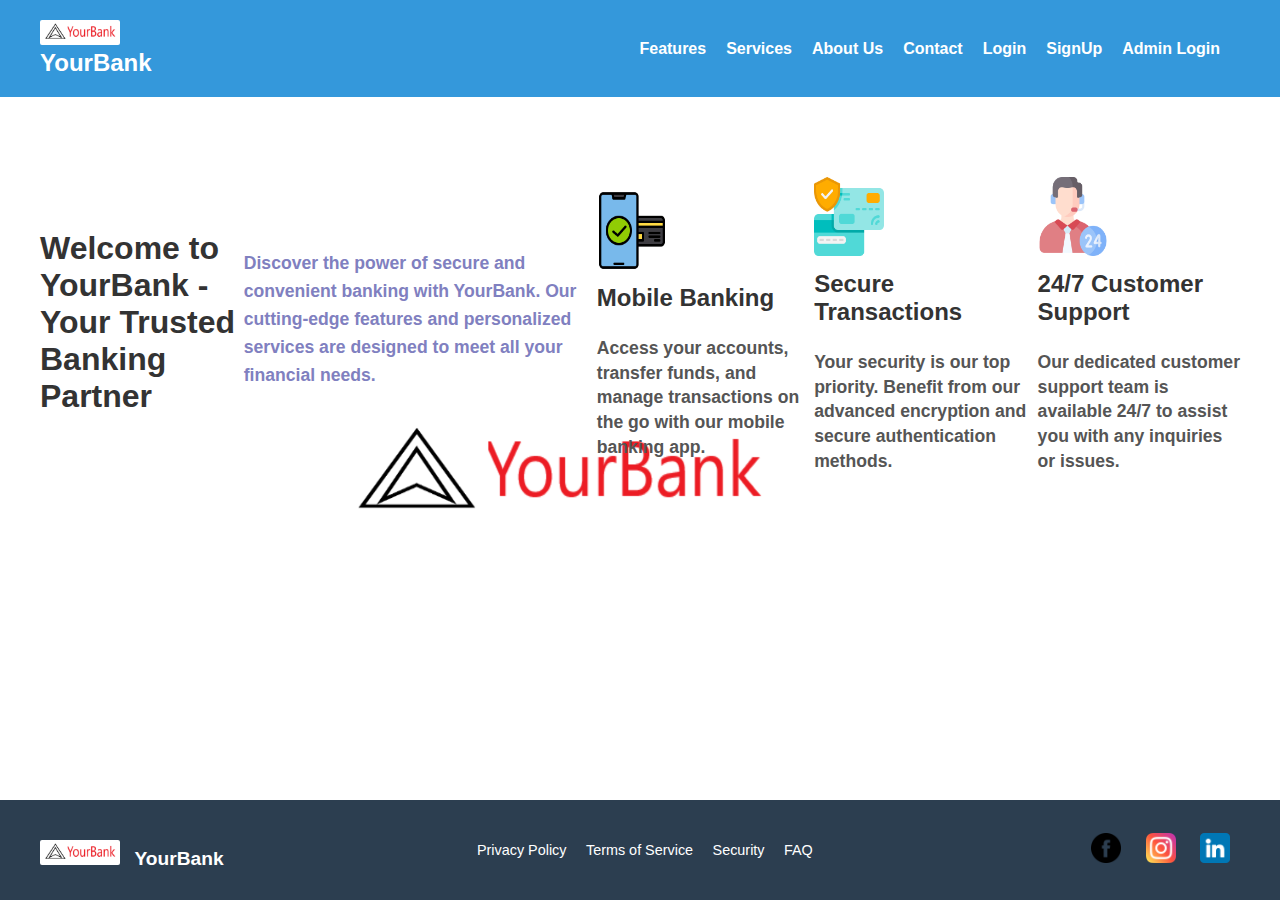
<file: webapp/index.html>
<!DOCTYPE html>
<html lang="en">
<head>
  <meta charset="UTF-8">
  <meta name="viewport" content="width=device-width, initial-scale=1.0">
  <link rel="stylesheet" href="style.css">
  <title>YourBank - Secure Banking</title>
</head>
<body>

<header class="landing-header">
  <div class="container">
    <div class="logo">
      <img src="images/BankLogo.png" alt="YourBank Logo">
      <h1>YourBank</h1>
    </div>
    <nav class="main-nav">
      <ul>
        <li><a href="#features">Features</a></li>
        <li><a href="#services">Services</a></li>
        <li><a href="#about">About Us</a></li>
        <li><a href="#contact">Contact</a></li>
        <li><a href="customerLogin.html">Login</a></li>
        <li><a href="customersignup.html">SignUp</a></li>
        <li><a href="admin.html">Admin Login</a></li>
      </ul>
    </nav>
  </div>
</header>

<!-- Rest of your landing page content goes here -->



<!-- Place this code between the header and footer in your HTML body -->

<section class="main-content">
  <div class="container">
    <h2>Welcome to YourBank - Your Trusted Banking Partner</h2>
    <p>
      Discover the power of secure and convenient banking with YourBank. 
      Our cutting-edge features and personalized services are designed 
      to meet all your financial needs.
    </p>

    <div class="feature-box">
      <img src="images/feature-icon1.png" alt="Feature 1">
      <h3>Mobile Banking</h3>
      <p>Access your accounts, transfer funds, and manage transactions on the go with our mobile banking app.</p>
    </div>

    <div class="feature-box">
      <img src="images/feature-icon2.png" alt="Feature 2">
      <h3>Secure Transactions</h3>
      <p>Your security is our top priority. Benefit from our advanced encryption and secure authentication methods.</p>
    </div>

    <div class="feature-box">
      <img src="images/feature-icon3.png" alt="Feature 3">
      <h3>24/7 Customer Support</h3>
      <p>Our dedicated customer support team is available 24/7 to assist you with any inquiries or issues.</p>
    </div>
  </div>
</section>




<!-- Place this code at the end of your HTML body, just before the closing </body> tag -->

<footer class="landing-footer">
  <div class="container">
    <div class="footer-logo">
      <img src="images/BankLogo.png" alt="YourBank Logo">
      <span>YourBank</span>
    </div>
    <div class="footer-links">
      <ul>
        <li><a href="#">Privacy Policy</a></li>
        <li><a href="#">Terms of Service</a></li>
        <li><a href="#">Security</a></li>
        <li><a href="#">FAQ</a></li>
      </ul>
    </div>
    <div class="social-icons">
      <a href="#" target="_blank"><img src="images/facebook.png" alt="Facebook"></a>
      <a href="#" target="_blank"><img src="images/instagram.png" alt="Twitter"></a>
      <a href="#" target="_blank"><img src="images/linkedin.png" alt="LinkedIn"></a>
    </div>
  </div>
</footer>

</body>
</html>
</file>
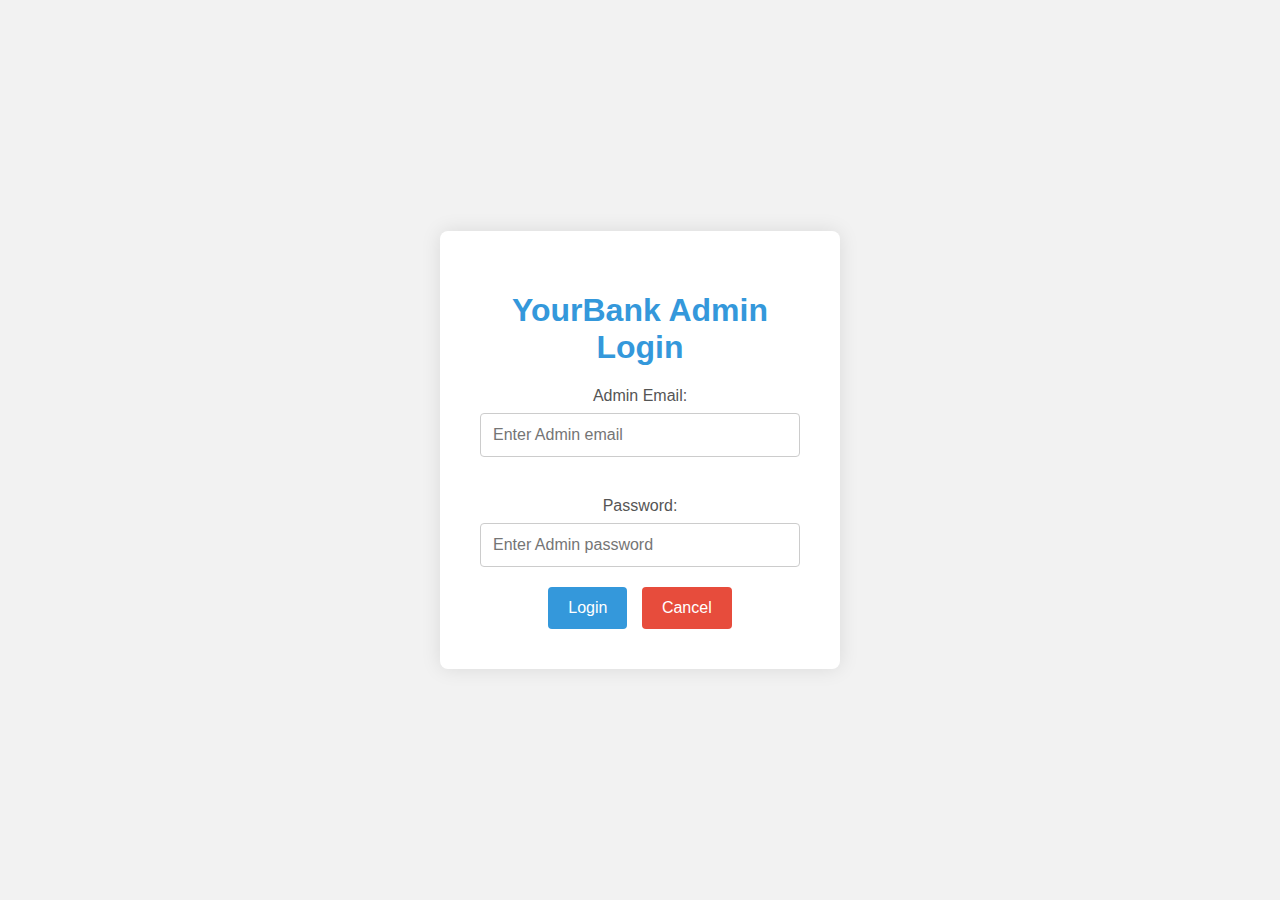
<file: webapp/admin.html>
<!DOCTYPE html>
<html lang="en">
<head>
  <meta charset="UTF-8">
  <meta name="viewport" content="width=device-width, initial-scale=1.0">
  <title>Admin Login - YourBank</title>
  <style>
    body {
      font-family: 'Segoe UI', Tahoma, Geneva, Verdana, sans-serif;
      background-color: #f2f2f2;
      margin: 0;
      padding: 0;
      display: flex;
      align-items: center;
      justify-content: center;
      height: 100vh;
    }

    form {
      background-color: #fff;
      padding: 40px;
      border-radius: 8px;
      box-shadow: 0 0 20px rgba(0, 0, 0, 0.1);
      width: 320px;
      text-align: center;
    }

    h1 {
      color: #3498db;
    }

    label {
      display: block;
      margin: 20px 0 8px;
      color: #555;
    }

    input {
      width: 100%;
      padding: 12px;
      margin-bottom: 20px;
      box-sizing: border-box;
      border: 1px solid #ccc;
      border-radius: 4px;
      font-size: 16px;
    }

    button {
      background-color: #3498db;
      color: #fff;
      padding: 12px 20px;
      border: none;
      border-radius: 4px;
      cursor: pointer;
      font-size: 16px;
    }

    button[type="reset"] {
      background-color: #e74c3c;
      margin-left: 10px;
    }

    button:hover,
    button[type="reset"]:hover {
      opacity: 0.9;
    }
  </style>
</head>
<body>
  <form action="adminlogin" method="post">
    <h1>YourBank Admin Login</h1>

    <label for="adminemail">Admin Email:</label>
    <input type="email" id="adminemail" placeholder="Enter Admin email" name="adminemail" required>

    <label for="adminpassword">Password:</label>
    <input type="password" id="adminpassword" name="adminpassword" placeholder="Enter Admin password" required>

    <button type="submit">Login</button>
    <button type="reset">Cancel</button>
  </form>
</body>
</html>
</file>
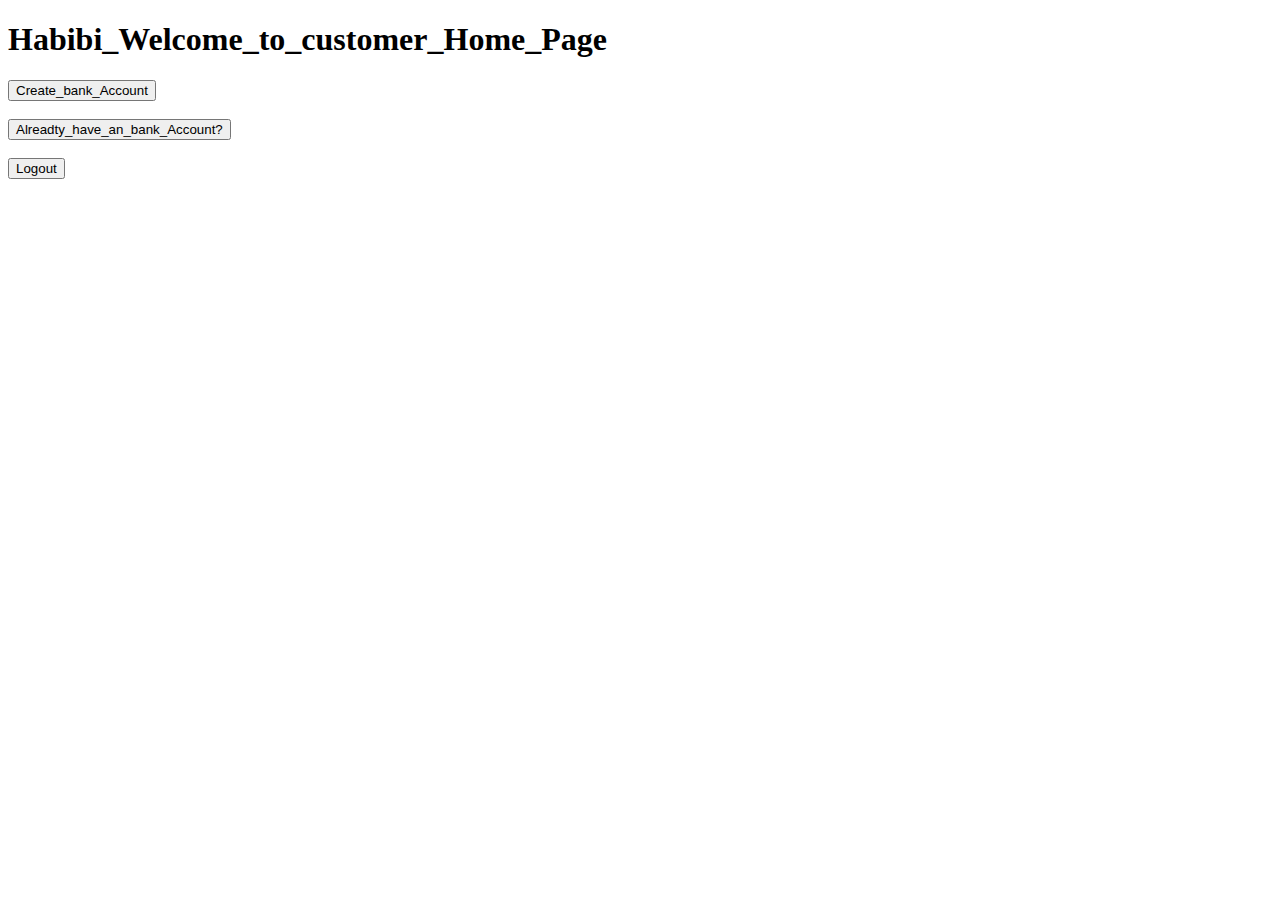
<file: webapp/customerhome.html>
<!DOCTYPE html>
<html>
<head>
<meta charset="ISO-8859-1">
<title>Insert title here</title>
</head>
<body>
		<h1>Habibi_Welcome_to_customer_Home_Page</h1>
		<a href="selectbanktype.jsp"><button>Create_bank_Account</button></a><br><br>
		<a href="fetchActiveAccounts"><button>Alreadty_have_an_bank_Account?</button></a><br><br>
		<a href="logout"><button>Logout</button></a><br><br>
</body>
</html>
</file>
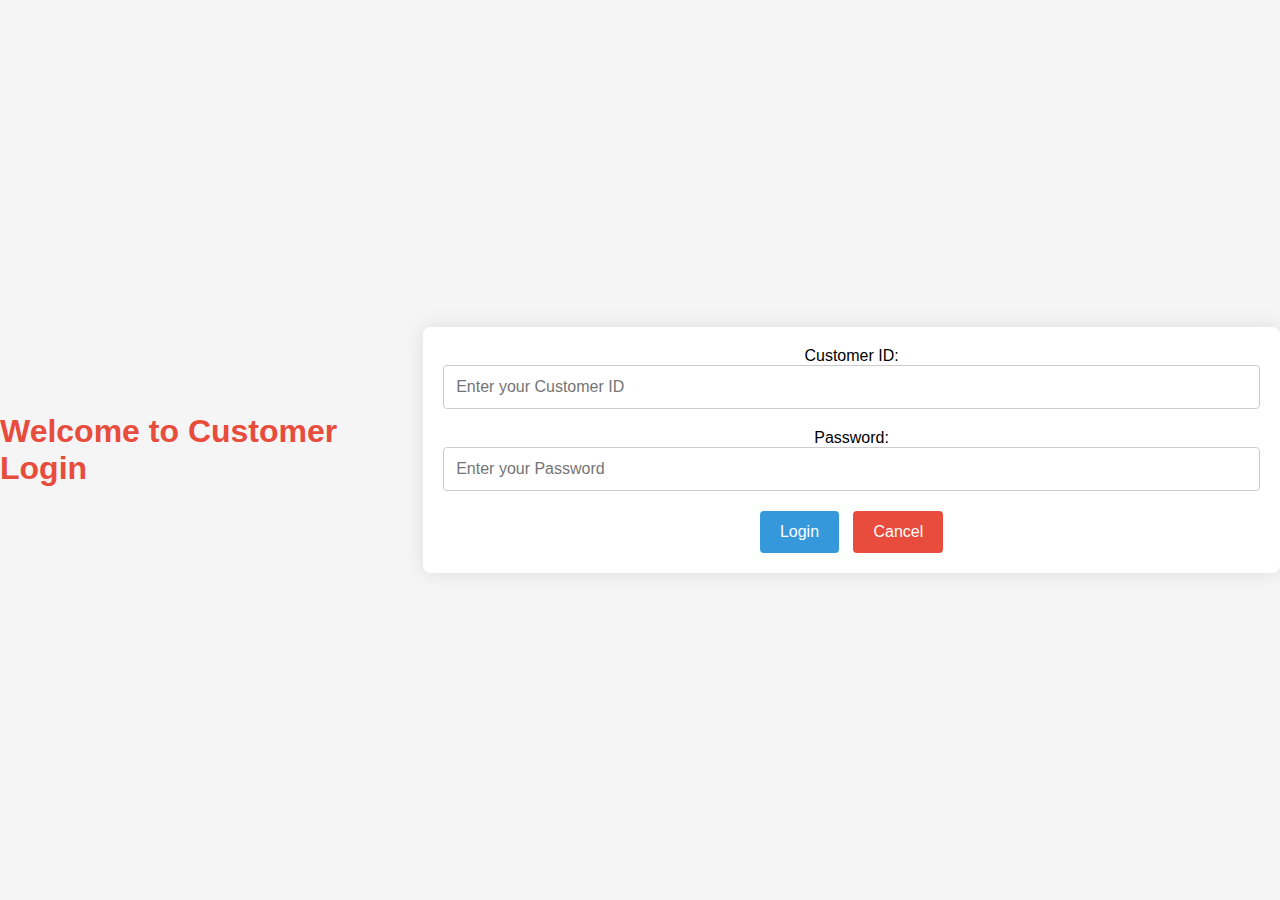
<file: webapp/customerLogin.html>
<!DOCTYPE html>
<html lang="en">
<head>
  <meta charset="UTF-8">
  <meta name="viewport" content="width=device-width, initial-scale=1.0">
  <title>Customer Login</title>
  <style>
    body {
      font-family: 'Segoe UI', Tahoma, Geneva, Verdana, sans-serif;
      background-color: #f5f5f5;
      margin: 0;
      padding: 0;
      display: flex;
      align-items: center;
      justify-content: center;
      height: 100vh;
    }

    h1 {
      color: #e74c3c;
    }

    form {
      background-color: #fff;
      padding: 20px;
      border-radius: 8px;
      box-shadow: 0 0 20px rgba(0, 0, 0, 0.1);
      text-align: center;
    }

    input {
      width: 100%;
      padding: 12px;
      margin-bottom: 20px;
      box-sizing: border-box;
      border: 1px solid #ccc;
      border-radius: 4px;
      font-size: 16px;
    }

    button {
      background-color: #3498db;
      color: #fff;
      padding: 12px 20px;
      border: none;
      border-radius: 4px;
      cursor: pointer;
      font-size: 16px;
    }

    button[type="reset"] {
      background-color: #e74c3c;
      margin-left: 10px;
    }

    button:hover,
    button[type="reset"]:hover {
      opacity: 0.9;
    }
  </style>
</head>
<body>
  <h1>Welcome to Customer Login</h1>
  <form action="customerlogin">
    <label for="custid">Customer ID:</label>
    <input type="text" id="custid" name="custid" placeholder="Enter your Customer ID" required>

    <label for="pwd">Password:</label>
    <input type="password" id="pwd" name="pwd" placeholder="Enter your Password" required>

    <button type="submit">Login</button>
    <button type="reset">Cancel</button>
  </form>
</body>
</html>
</file>
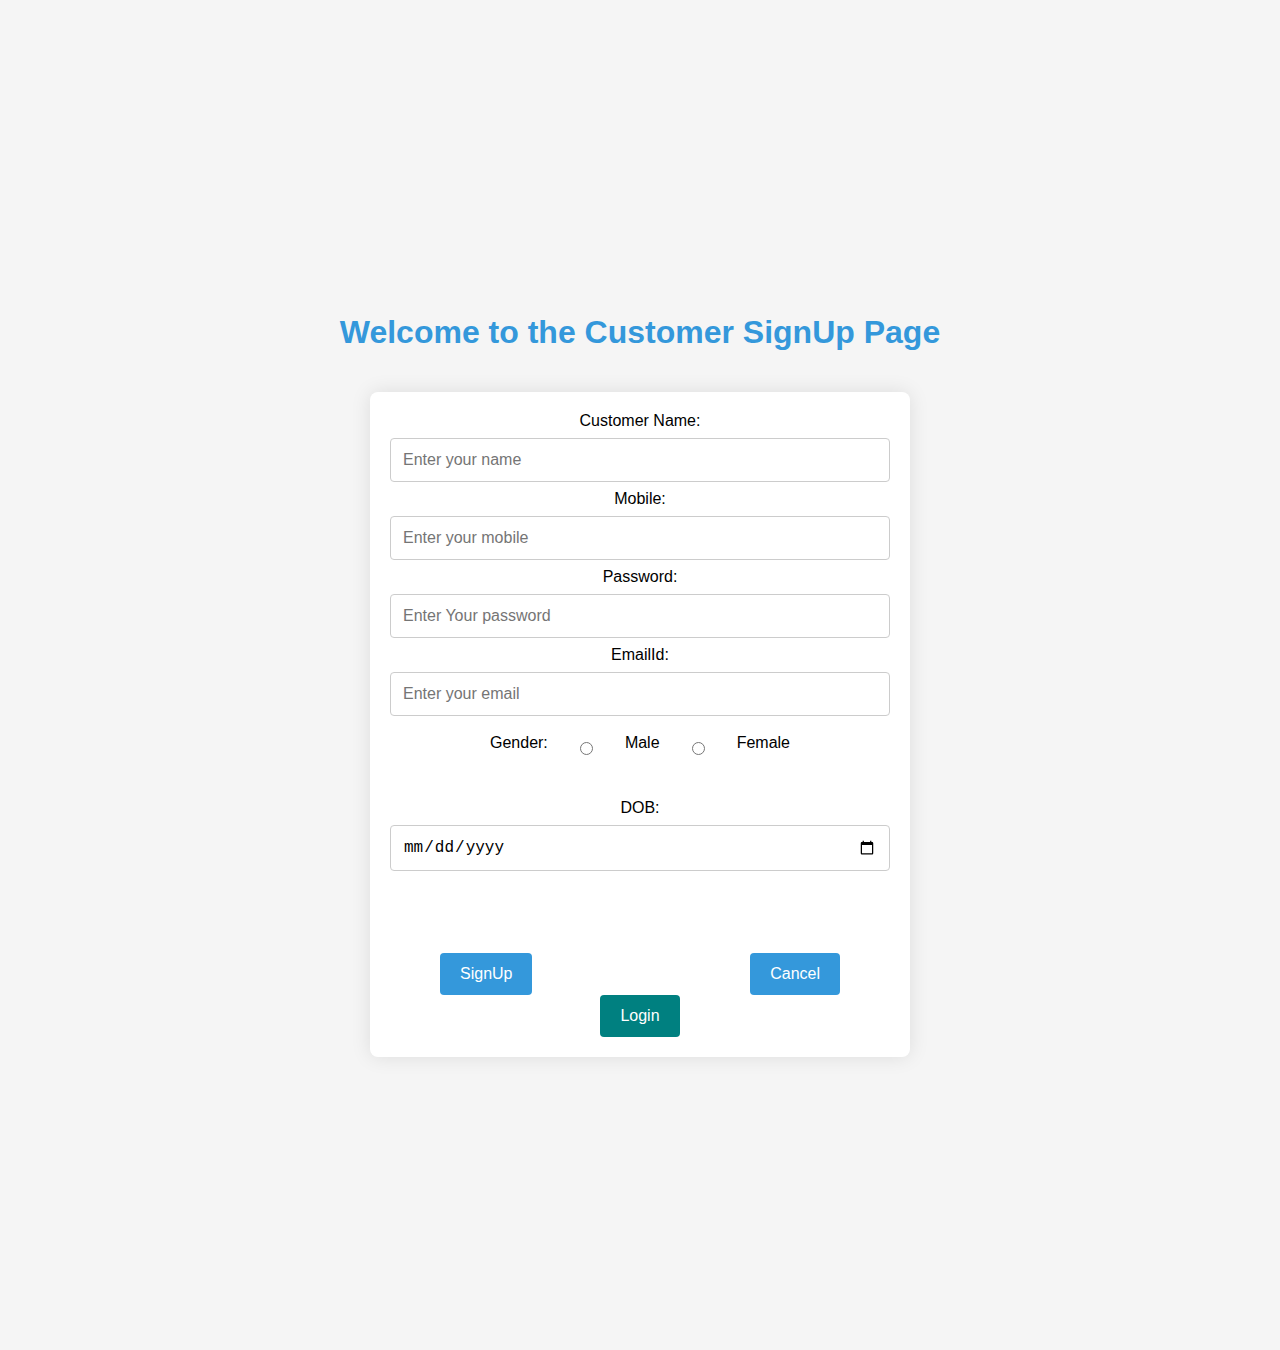
<file: webapp/customersignup.html>
<!DOCTYPE html>
<html lang="en">
<head>
<meta charset="UTF-8">
<title>Customer SignUp</title>

<style>
body {
	font-family: 'Segoe UI', Tahoma, Geneva, Verdana, sans-serif;
	background-color: #f5f5f5;
	margin: 0;
	padding: 0;
	display: flex;
	flex-direction: column;
	align-items: center;
	justify-content: center;
	height: 150vh;
}

h1 {
	color: #3498db;
}

#sign-up {
	background-color: #fff;
	padding: 20px;
	border-radius: 8px;
	box-shadow: 0 0 20px rgba(0, 0, 0, 0.1);
	text-align: center;
	margin-top: 20px;
	width: 500px;
}

form {
	display: flex;
	flex-direction: column;
	align-items: center;
}

input {
	width: 100%;
	padding: 12px;
	margin: 8px 0;
	box-sizing: border-box;
	border: 1px solid #ccc;
	border-radius: 4px;
	font-size: 16px;
}

#gen {
	margin-top: 10px;
	display: flex;
	width: 300px;
	justify-content: space-between;
}

#sign-bttns {
	display: flex;
	justify-content: space-between;
	margin-top: 20px;
	width: 400px;
}

#login-signup a {
	text-decoration: none;
	color: #fff;
}

#login-signup {
	background-color: teal;
}

button {
	background-color: #3498db;
	color: #fff;
	padding: 12px 20px;
	border: none;
	border-radius: 4px;
	cursor: pointer;
	font-size: 16px;
	transition: background-color 0.3s ease;
}

button:hover, button[type="reset"]:hover {
	background-color: #2980b9;
}
</style>

</head>
<body>
	<h1>Welcome to the Customer SignUp Page</h1>
	<div id="sign-up">
		<form action="customersignup">
			Customer Name: <input type="text" name="custname"
				placeholder="Enter your name"> Mobile: <input type="tel"
				name="mobile" placeholder="Enter your mobile"> Password: <input
				type="password" name="password" placeholder="Enter Your password">
			EmailId: <input type="email" name="email"
				placeholder="Enter your email">
			<div id="gen">
				Gender: <input type="radio" name="gender" value="male"
					required="required">Male <input type="radio" name="gender"
					value="female" required="required">Female
			</div>
			<br> <br> DOB: <input type="date" name="dob"
				required="required"> <br> <br> <br>
			<div id="sign-bttns">
				<button type="submit">SignUp</button>
				<button type="reset">Cancel</button>

			</div>

		</form>
		<button id="login-signup">
			<a href="customerLogin.html">Login</a>
		</button>
	</div>








</body>
</html>
</file>
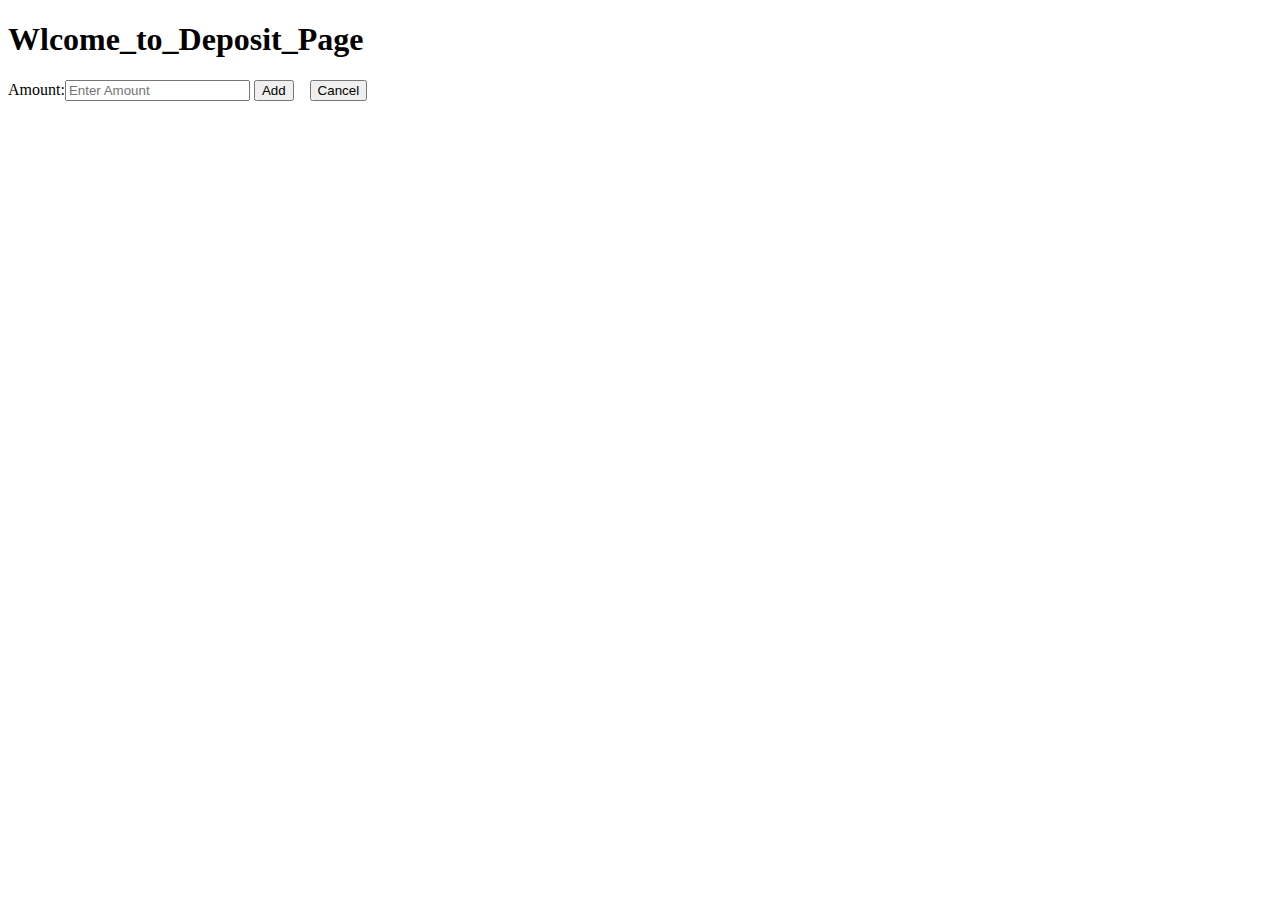
<file: webapp/Deposit.html>
<!DOCTYPE html>
<html>
<head>
<meta charset="ISO-8859-1">
<title>Insert title here</title>
</head>
<body>

<h1>Wlcome_to_Deposit_Page</h1>

<form action="deposit" method="post">
	Amount:<input type="tel"  placeholder="Enter Amount" name="amt">
	<button>Add</button> &nbsp;&nbsp; <button type="reset">Cancel</button>
</form>

</body>
</html>
</file>
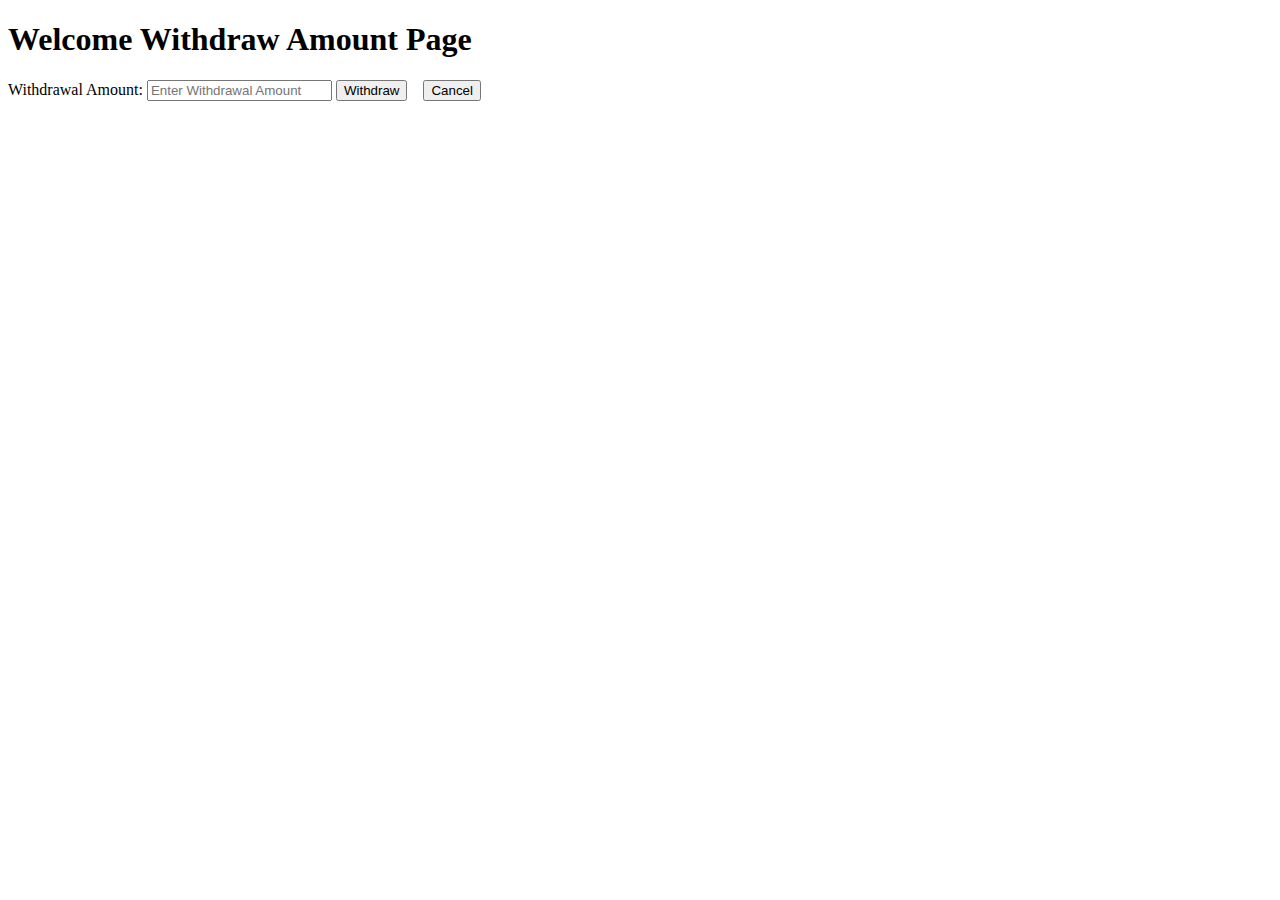
<file: webapp/Withdraw.html>
<!DOCTYPE html>
<html>
<head>
<meta charset="ISO-8859-1">
<title>Insert title here</title>
</head>
<body>
<h1>Welcome Withdraw Amount Page</h1>
<form action="with_draw_amount" method="post">
	Withdrawal Amount: <input type="tel" name="withdrawal" placeholder="Enter Withdrawal Amount">
	<button>Withdraw</button> &nbsp;&nbsp; <button type="reset">Cancel</button>
</form>

</body>
</html>
</file>
<file: webapp/style.css>
/* styles.css */
body {
	font-family: 'Arial', sans-serif;
	margin: 0;
	padding: 0;
}

.container {
	max-width: 1200px;
	margin: 0 auto;
	padding: 10px;
	display: flex;
	justify-content: space-between;
	align-items: center;
}

.landing-header {
	background-color: #3498db; /* Use your brand color */
	color: #fff;
	padding: 10px 0;
}

.logo img {
	height: 25px; 
	width : 80px; /* Adjust the size of your logo */
	margin-right: 10px;
	border-radius: 2px;
}

.logo h1 {
	margin: 0;
	font-size: 1.5em;
}

.main-nav ul {
	list-style: none;
	margin: 0;
	padding: 0;
	display: flex;
}

.main-nav li {
	margin-right: 20px;
}

.main-nav a {
	text-decoration: none;
	color: #fff;
	font-weight: bold;
	transition: color 0.3s ease;
}

.main-nav a:hover {
	color: #ecf0f1;
}

/* Add this to your existing styles.css */
.main-content {
	padding: 40px 0;
	background-image: url("images/BankLogo.png");
	background-repeat: no-repeat;
	background-position: 40% 100%;
}

.main-content h2 {
	color: #333;
	font-size: 2em;
	margin-bottom: 20px;
}

.main-content p {
	color: #8080c0;
	font-size: 1.1em;
	line-height: 1.6;
	font-family: sans-serif;
	font-weight: 600;
}

.feature-box {
	margin-top: 30px;
}

.feature-box img {
	width: 70px; /* Adjust the size of your feature icons */
	height: 79px;
}

.feature-box h3 {
	color: #333;
	font-size: 1.5em;
	margin-top: 10px;
}

.feature-box p {
	color: #555;
	font-size: 1.1em;
	line-height: 1.4;
}

/* -------- FOOTER    ----Add this to your existing styles.css */
.landing-footer {
	background-color: #2c3e50; /* Use your brand color */
	color: #fff;
	padding: 20px 0;
	text-align: center;
	position: absolute;
	width: 100%;
	bottom: 0;
}

.footer-logo img {
	height: 25px; 
	width : 80px; /* Adjust the size of your logo */
	margin-right: 10px;
	margin-top: 10px;
	border-radius:2px;
}

.footer-logo span {
	font-size: 1.2em;
	font-weight: bold;
}

.footer-links ul {
	list-style: none;
	margin: 0;
	padding: 0;
}

.footer-links li {
	display: inline-block;
	margin-right: 15px;
}

.footer-links a {
	text-decoration: none;
	color: #fff;
	font-size: 0.9em;
	transition: color 0.3s ease;
}

.footer-links a:hover {
	color: #ecf0f1;
}

.social-icons a {
	display: inline-block;
	margin: 0 10px;
	transition: transform 0.3s ease;
}

.social-icons img {
	width: 30px; /* Adjust the size of your social icons */
}

.social-icons a:hover {
	transform: scale(1.2);
}
</file>
